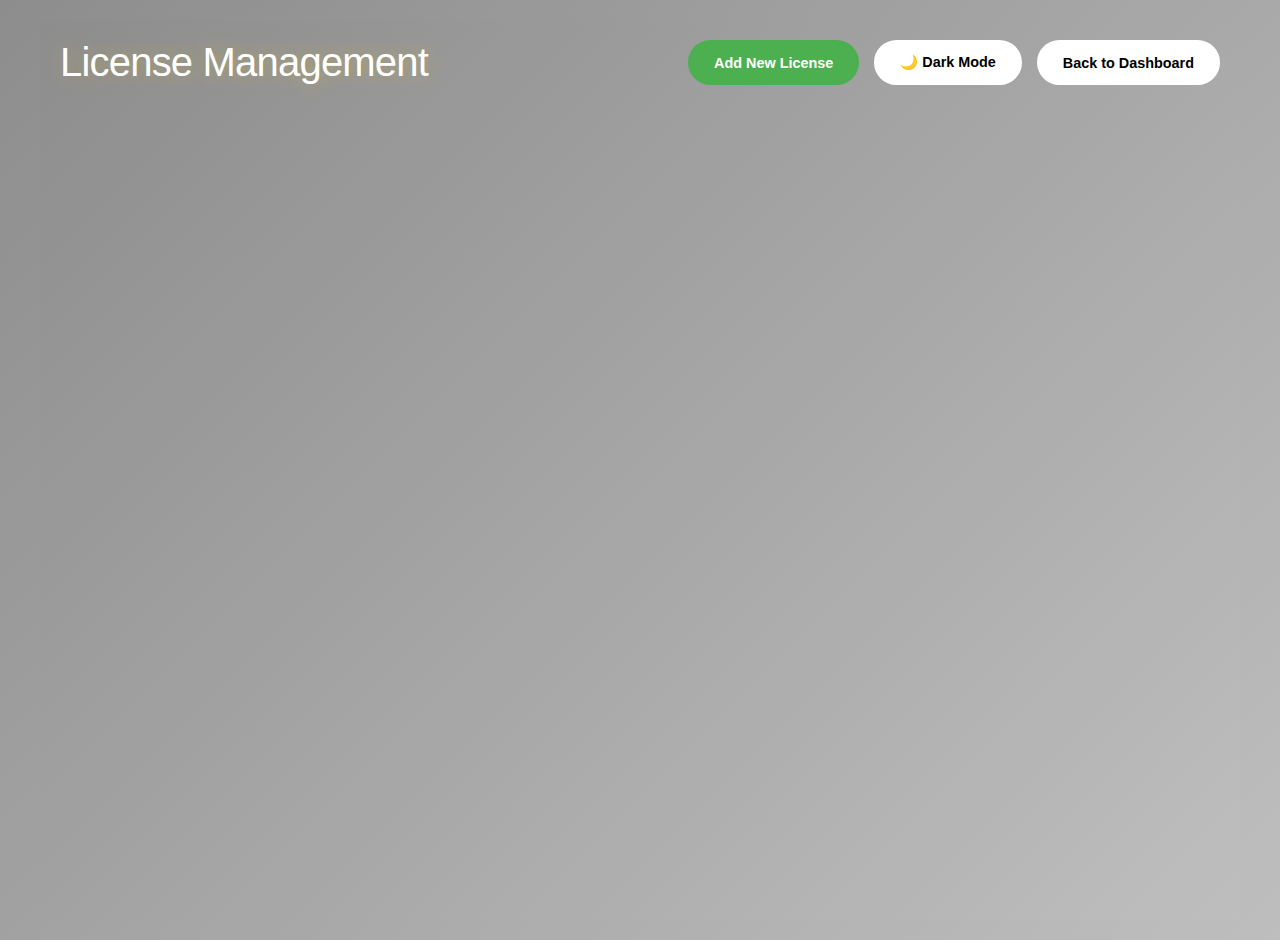
<file: edit.html>
<!DOCTYPE html>
<html lang="en">
<head>
    <meta charset="UTF-8">
    <meta name="viewport" content="width=device-width, initial-scale=1.0">
    <title>License Management</title>
    <link rel="stylesheet" href="css/styles.css">
    <link rel="stylesheet" href="css/edit.css">
</head>
<body>
    <div class="edit-container">
        <header class="edit-header">
            <h1>License Management</h1>
            <div class="header-actions">
                <button class="btn btn-primary" onclick="showAddForm()">Add New License</button>
                <button id="theme-toggle" class="btn btn-secondary">🌙 Dark Mode</button>
                <!-- Updated link to work with GitHub Pages -->
                <a href="index.html" class="btn btn-secondary">Back to Dashboard</a>
            </div>
        </header>

        <div class="licenses-list" id="licenses-list">
            <!-- Licenses will be loaded here -->
        </div>

        <!-- Add/Edit Form Modal -->
        <div id="license-modal" class="modal">
            <div class="modal-content">
                <div class="modal-header">
                    <h2 id="modal-title">Add New License</h2>
                    <button class="close-btn" onclick="closeModal()">&times;</button>
                </div>
                <form id="license-form">
                    <div class="form-group">
                        <label for="name">License Name *</label>
                        <input type="text" id="name" name="name" required>
                    </div>
                    
                    <div class="form-row">
                        <div class="form-group">
                            <label for="start_date">Start Date (DD/MM/YYYY) *</label>
                            <input type="text" id="start_date" name="start_date" placeholder="29/10/2020" required>
                        </div>
                        <div class="form-group">
                            <label for="end_date">End Date (DD/MM/YYYY) *</label>
                            <input type="text" id="end_date" name="end_date" placeholder="1/8/2025" required>
                        </div>
                    </div>
                    
                    <div class="form-row">
                        <div class="form-group">
                            <label for="level">Priority Level *</label>
                            <select id="level" name="level" required>
                                <option value="1">Low Priority</option>
                                <option value="2">Medium Priority</option>
                                <option value="3">High Priority</option>
                            </select>
                        </div>
                        <div class="form-group">
                            <label for="active">Status</label>
                            <select id="active" name="active">
                                <option value="true">Active</option>
                                <option value="false">Inactive</option>
                            </select>
                        </div>
                    </div>
                    
                    <div class="form-actions">
                        <button type="button" class="btn btn-secondary" onclick="closeModal()">Cancel</button>
                        <button type="submit" class="btn btn-primary">Save License</button>
                    </div>
                </form>
            </div>
        </div>

        <!-- Delete Confirmation Modal -->
        <div id="delete-modal" class="modal">
            <div class="modal-content">
                <div class="modal-header">
                    <h2>Confirm Delete</h2>
                    <button class="close-btn" onclick="closeDeleteModal()">&times;</button>
                </div>
                <div class="modal-body">
                    <p>Are you sure you want to delete this license?</p>
                    <p><strong id="delete-license-name"></strong></p>
                </div>
                <div class="form-actions">
                    <button type="button" class="btn btn-secondary" onclick="closeDeleteModal()">Cancel</button>
                    <button type="button" class="btn btn-danger" onclick="confirmDelete()">Delete</button>
                </div>
            </div>
        </div>
    </div>

    <!-- Updated script path for GitHub Pages -->
    <script src="js/edit.js"></script>
</body>
</html>
</file>
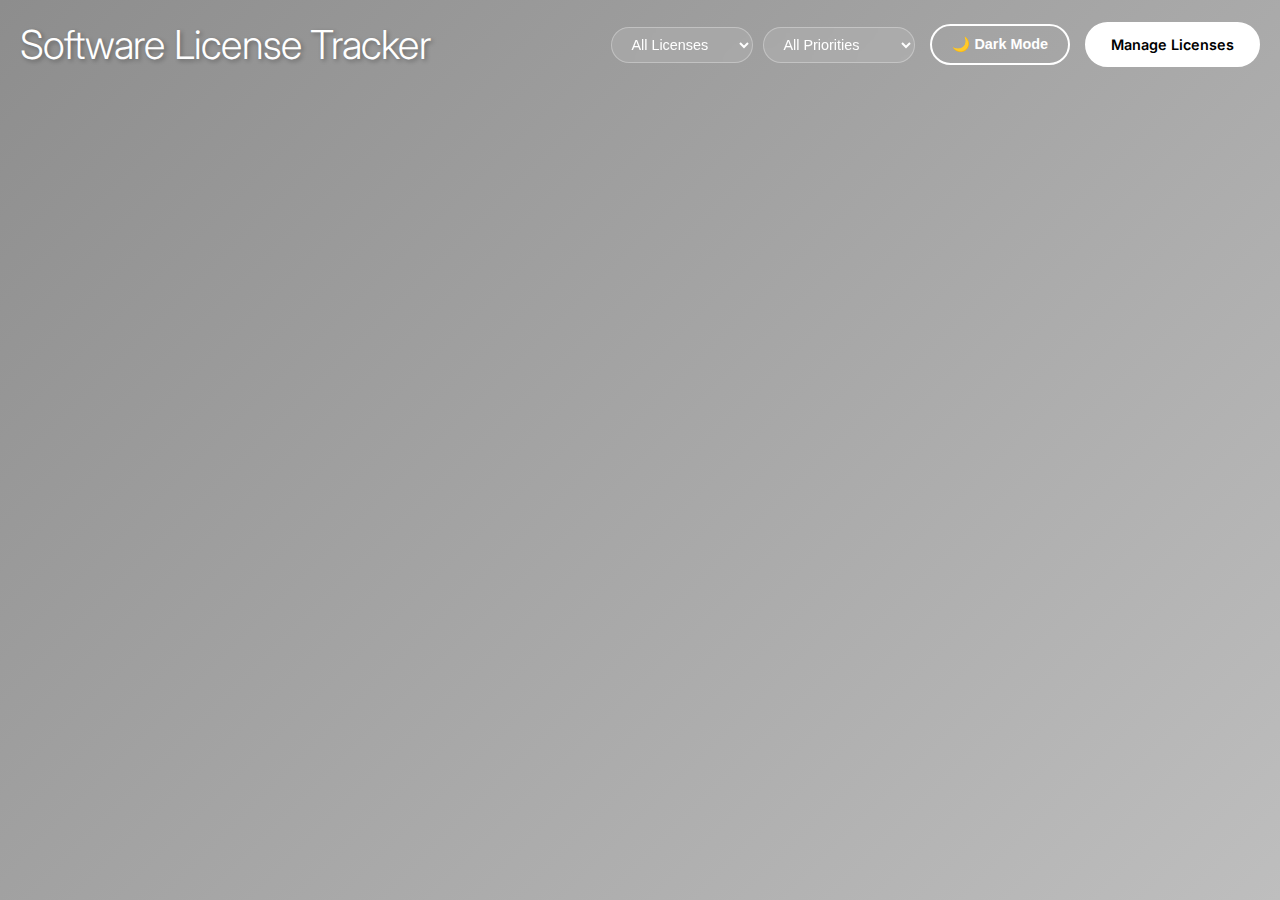
<file: docs/dashboard.html>
<!DOCTYPE html>
<html lang="en">
<head>
    <meta charset="UTF-8">
    <meta name="viewport" content="width=device-width, initial-scale=1.0">
    <title>License Tracker Dashboard</title>
    <link rel="stylesheet" href="/static/css/styles.css">
    <link href="https://fonts.googleapis.com/css2?family=Inter:wght@300;400;500;600;700&display=swap" rel="stylesheet">
</head>
<body>
    <div class="header-container">
        <h1>Software License Tracker</h1>
        <div class="controls">
            <div class="filter-container">
                <select id="filter-status" class="filter-select">
                    <option value="all">All Licenses</option>
                    <option value="active">Active Only</option>
                    <option value="inactive">Inactive Only</option>
                    <option value="expiring">Expiring Soon</option>
                    <option value="expired">Expired</option>
                </select>
                <select id="filter-priority" class="filter-select">
                    <option value="all">All Priorities</option>
                    <option value="1">Low Priority</option>
                    <option value="2">Medium Priority</option>
                    <option value="3">High Priority</option>
                </select>
            </div>
            <button id="theme-toggle" class="theme-toggle">🌙 Dark Mode</button>
            <a href="/edit" class="btn btn-secondary">Manage Licenses</a>
        </div>
    </div>
    
    <div id="cards-container"></div>

    <script src="/static/js/dashboard.js"></script>
</body>
</html>
</file>
<file: css/styles.css>
:root {
  /* Light Mode Colors */
  --bg-primary: #ffffff;
  --bg-secondary: #f8f9fa;
  --bg-gradient: linear-gradient(135deg, #8d8d8d 0%, #bebebe 100%);
  --text-primary: #000000;
  --text-secondary: #666666;
  --text-inverse: #ffffff;
  --card-bg: #ffffff;
  --border-color: #e0e0e0;
  --shadow-light: rgba(0, 0, 0, 0.1);
  --shadow-medium: rgba(0, 0, 0, 0.15);
  --shadow-heavy: rgba(0, 0, 0, 0.25);

  /* Status Colors */
  --status-green: #4caf50;
  --status-orange: #ff9800;
  --status-red: #f44336;
  --status-black: #424242;

  /* Dark Mode Colors */
  --bg-primary-dark: #1a1a1a;
  --bg-secondary-dark: #2d2d2d;
  --bg-gradient-dark: linear-gradient(135deg, #000000 0%, #1a1a1a 100%);
  --text-primary-dark: #ffffff;
  --text-secondary-dark: #cccccc;
  --card-bg-dark: #2d2d2d;
  --border-color-dark: #444444;
  --shadow-light-dark: rgba(0, 0, 0, 0.3);
  --shadow-medium-dark: rgba(0, 0, 0, 0.4);
  --shadow-heavy-dark: rgba(0, 0, 0, 0.5);
}

* {
  margin: 0;
  padding: 0;
  box-sizing: border-box;
}

body {
  font-family: "Inter", "Segoe UI", Tahoma, Geneva, Verdana, sans-serif;
  background: var(--bg-gradient);
  min-height: 100vh;
  padding: 20px;
  transition: all 0.3s ease;
}

body.dark-mode {
  background: var(--bg-gradient-dark);
}

.header-container {
  display: flex;
  justify-content: space-between;
  align-items: center;
  margin-bottom: 30px;
  flex-wrap: wrap;
  gap: 20px;
}

h1 {
  color: var(--text-inverse);
  font-size: 2.5rem;
  font-weight: 300;
  letter-spacing: -0.02em;
  text-shadow: 2px 2px 4px rgba(0, 0, 0, 0.3);
  margin: 0;
}

.controls {
  display: flex;
  gap: 15px;
  align-items: center;
  flex-wrap: wrap;
}

.theme-toggle {
  background: transparent;
  border: 2px solid var(--text-inverse);
  color: var(--text-inverse);
  padding: 10px 20px;
  border-radius: 25px;
  cursor: pointer;
  font-size: 0.9rem;
  font-weight: 600;
  transition: all 0.3s ease;
  position: relative;
  overflow: hidden;
}

.theme-toggle:hover {
  background: var(--text-inverse);
  color: var(--text-primary);
  box-shadow: 0 4px 12px rgba(0, 0, 0, 0.2);
  transform: translateY(-2px);
}

.filter-container {
  display: flex;
  gap: 10px;
  align-items: center;
}

.filter-select {
  background: rgba(255, 255, 255, 0.1);
  border: 1px solid rgba(255, 255, 255, 0.3);
  color: var(--text-inverse);
  padding: 8px 15px;
  border-radius: 20px;
  font-size: 0.9rem;
  backdrop-filter: blur(10px);
  transition: all 0.3s ease;
}

.filter-select:focus {
  outline: none;
  border-color: var(--text-inverse);
  box-shadow: 0 0 15px rgba(255, 255, 255, 0.2);
}

.filter-select option {
  background: var(--card-bg);
  color: var(--text-primary);
}

#cards-container {
  display: grid;
  grid-template-columns: repeat(auto-fill, minmax(320px, 1fr));
  gap: 20px;
  max-width: 1400px;
  margin: 0 auto;
}

.license-card {
  border-radius: 12px;
  padding: 20px;
  background: var(--card-bg);
  border-left: 6px solid var(--border-color);
  box-shadow: 0 4px 16px var(--shadow-light);
  transition: all 0.3s ease;
  position: relative;
  min-height: 140px;
}

body.dark-mode .license-card {
  background: var(--card-bg-dark);
  border-left-color: var(--border-color-dark);
  box-shadow: 0 4px 16px var(--shadow-light-dark);
}

.license-card:hover {
  transform: translateY(-4px);
  box-shadow: 0 8px 24px var(--shadow-medium);
}

body.dark-mode .license-card:hover {
  box-shadow: 0 8px 24px var(--shadow-medium-dark);
}

/* Status-based border colors */
.license-card.active {
  border-left-color: var(--status-green);
}

.license-card.expiring {
  border-left-color: var(--status-orange);
}

.license-card.expired {
  border-left-color: var(--status-red);
}

.license-card.inactive {
  border-left-color: var(--status-black);
}

.card-header {
  display: flex;
  justify-content: space-between;
  align-items: flex-start;
  margin-bottom: 15px;
}

.license-name {
  font-size: 1.1rem;
  font-weight: 600;
  line-height: 1.3;
  margin: 0;
  color: var(--text-primary);
  flex: 1;
}

body.dark-mode .license-name {
  color: var(--text-primary-dark);
}

.level-indicators {
  display: flex;
  gap: 4px;
  margin-left: 10px;
  flex-shrink: 0;
}

.level-circle {
  width: 8px;
  height: 8px;
  border-radius: 50%;
  background: var(--border-color);
  transition: all 0.3s ease;
}

body.dark-mode .level-circle {
  background: var(--border-color-dark);
}

.level-circle.filled {
  background: var(--status-green);
  box-shadow: 0 0 6px var(--status-green);
}
.level-circle.level-1.filled {
  background: var(--status-green);
  box-shadow: 0 0 6px var(--status-green);
}

.level-circle.level-2.filled {
  background: var(--status-orange);
  box-shadow: 0 0 6px var(--status-orange);
}

.level-circle.level-3.filled {
  background: var(--status-red);
  box-shadow: 0 0 6px var(--status-red);
}

.card-content {
  display: flex;
  flex-direction: column;
  gap: 8px;
}

.date-info {
  display: flex;
  flex-direction: column;
  gap: 4px;
}

.start-date {
  font-size: 0.8rem;
  color: var(--text-secondary);
  font-weight: 500;
}

body.dark-mode .start-date {
  color: var(--text-secondary-dark);
}

.expiry-info {
  display: flex;
  justify-content: space-between;
  align-items: center;
}

.expiry-text {
  font-size: 0.9rem;
  color: var(--text-secondary);
  font-weight: 500;
}

body.dark-mode .expiry-text {
  color: var(--text-secondary-dark);
}

.days-badge {
  background: var(--border-color);
  color: var(--text-primary);
  padding: 6px 12px;
  border-radius: 20px;
  font-size: 0.8rem;
  font-weight: 600;
}

body.dark-mode .days-badge {
  background: var(--border-color-dark);
  color: var(--text-primary-dark);
}

.days-badge.active {
  background: var(--status-green);
  color: white;
}

.days-badge.expiring {
  background: var(--status-orange);
  color: white;
}

.days-badge.expired {
  background: var(--status-red);
  color: white;
}

.days-badge.inactive {
  background: var(--status-black);
  color: white;
}

.progress-section {
  margin-top: 8px;
}

.progress-bar {
  background: var(--border-color);
  width: 100%;
  height: 6px;
  border-radius: 3px;
  overflow: hidden;
  position: relative;
}

body.dark-mode .progress-bar {
  background: var(--border-color-dark);
}

.progress-inner {
  height: 100%;
  border-radius: 3px;
  transition: width 0.6s ease;
}

.progress-inner.active {
  background: var(--status-green);
}

.progress-inner.expiring {
  background: var(--status-orange);
}

.progress-inner.expired {
  background: var(--status-red);
}

.progress-inner.inactive {
  background: var(--status-black);
}

/* No results and error messages */
.no-results,
.error-message {
  text-align: center;
  padding: 60px 20px;
  color: var(--text-inverse);
  font-size: 1.2rem;
  font-weight: 500;
  background: rgba(255, 255, 255, 0.1);
  border-radius: 16px;
  border: 2px solid rgba(255, 255, 255, 0.3);
  backdrop-filter: blur(10px);
  margin: 40px auto;
  max-width: 500px;
}

body.dark-mode .no-results,
body.dark-mode .error-message {
  background: rgba(0, 0, 0, 0.3);
  border-color: var(--border-color-dark);
}

/* Button styles for consistency */
.btn {
  padding: 12px 24px;
  border: none;
  border-radius: 25px;
  cursor: pointer;
  font-size: 0.9rem;
  font-weight: 600;
  text-decoration: none;
  display: inline-flex;
  align-items: center;
  justify-content: center;
  transition: all 0.3s ease;
  min-width: 120px;
  position: relative;
  overflow: hidden;
}

.btn-secondary {
  background: var(--text-inverse);
  color: var(--text-primary);
  border: 2px solid var(--text-inverse);
}

.btn-secondary:hover {
  background: transparent;
  color: var(--text-inverse);
  transform: translateY(-2px);
  box-shadow: 0 4px 12px rgba(0, 0, 0, 0.2);
}

/* Mobile Responsive */
@media (max-width: 768px) {
  body {
    padding: 15px;
  }

  .header-container {
    flex-direction: column;
    align-items: center;
    text-align: center;
    gap: 15px;
  }

  h1 {
    font-size: 2rem;
    margin-bottom: 0;
  }

  .controls {
    justify-content: center;
  }

  #cards-container {
    grid-template-columns: 1fr;
    gap: 15px;
  }

  .license-card {
    min-height: 120px;
    padding: 15px;
  }

  .license-name {
    font-size: 1rem;
  }
}

/* Tablet Responsive */
@media (min-width: 769px) and (max-width: 1024px) {
  #cards-container {
    grid-template-columns: repeat(auto-fill, minmax(350px, 1fr));
    gap: 25px;
  }

  .header-container {
    gap: 20px;
  }
}

/* TV/Large Screen Responsive */
@media (min-width: 1920px) {
  body {
    padding: 40px;
  }

  .header-container {
    margin-bottom: 50px;
  }

  h1 {
    font-size: 3.5rem;
  }

  #cards-container {
    grid-template-columns: repeat(auto-fill, minmax(380px, 1fr));
    gap: 25px;
    max-width: 1800px;
  }

  .license-card {
    min-height: 160px;
    padding: 25px;
  }

  .license-name {
    font-size: 1.3rem;
  }

  .expiry-text {
    font-size: 1rem;
  }

  .days-badge {
    font-size: 0.9rem;
    padding: 8px 16px;
  }

  .progress-bar {
    height: 8px;
  }
  .card-top {
    padding: 25px 25px 0 25px;
    display: flex;
    flex-direction: column;
    gap: 10px;
  }

  .card-header {
    display: flex;
    justify-content: space-between;
    align-items: center;
    padding: 0;
    margin-bottom: 5px;
  }

  .license-title {
    font-size: 1.5rem;
    font-weight: 700;
    color: var(--text-primary);
    margin: 0;
  }

  body.dark-mode .license-title {
    color: var(--text-primary-dark);
  }

  .priority-pill {
    padding: 6px 12px;
    font-size: 0.75rem;
    font-weight: 600;
    text-transform: uppercase;
    border-radius: 50px;
    background-color: rgba(255, 255, 255, 0.15);
    color: var(--text-inverse);
    border: 1px solid var(--accent-silver);
    box-shadow: 0 2px 8px rgba(0, 0, 0, 0.15);
  }

  .status-label {
    font-size: 0.85rem;
    font-weight: 700;
    padding: 4px 10px;
    background: rgba(255, 255, 255, 0.1);
    border-radius: 15px;
    display: inline-block;
    align-self: flex-start;
    color: var(--text-inverse);
    text-transform: uppercase;
    letter-spacing: 0.5px;
  }

  .card-middle {
    padding: 20px 25px;
    display: flex;
    justify-content: space-between;
    flex-wrap: wrap;
    gap: 15px;
  }

  .date-block {
    flex: 1;
    min-width: 100px;
  }

  .date-block .label {
    display: block;
    font-size: 0.75rem;
    font-weight: 600;
    color: var(--text-secondary);
    text-transform: uppercase;
  }

  .date-block .value {
    font-size: 1rem;
    font-weight: bold;
    color: var(--text-primary);
  }

  body.dark-mode .date-block .label {
    color: var(--text-secondary-dark);
  }

  body.dark-mode .date-block .value {
    color: var(--text-primary-dark);
  }

  .progress-container {
    padding: 0 25px 20px 25px;
  }

  .progress-container .progress-bar {
    background: var(--border-color);
    height: 12px;
    border-radius: 8px;
    overflow: hidden;
  }

  .progress-container .progress-fill {
    height: 100%;
    background: linear-gradient(to right, var(--accent-gold), var(--accent-silver));
    transition: width 0.4s ease;
  }

  .progress-container .progress-info {
    font-size: 0.8rem;
    color: var(--text-primary);
    margin-top: 5px;
    text-align: right;
  }

  body.dark-mode .progress-container .progress-info {
    color: var(--text-primary-dark);
  }

  .card-bottom {
    padding: 20px 25px;
    border-top: 1px solid var(--border-color);
    display: flex;
    justify-content: flex-end;
    align-items: center;
  }

  body.dark-mode .card-bottom {
    border-top: 1px solid var(--border-color-dark);
  }

  .active-flag {
    padding: 6px 16px;
    border-radius: 50px;
    font-size: 0.75rem;
    font-weight: 700;
    text-transform: uppercase;
    background: rgba(255, 255, 255, 0.15);
    color: var(--text-inverse);
    letter-spacing: 0.6px;
    transition: all 0.3s ease;
  }

  .active-flag.active {
    background: linear-gradient(135deg, #4caf50, #388e3c);
    box-shadow: 0 0 10px rgba(76, 175, 80, 0.4);
    color: #fff;
  }

  .active-flag.inactive {
    background: linear-gradient(135deg, #9e9e9e, #616161);
    box-shadow: 0 0 10px rgba(158, 158, 158, 0.4);
    color: #fff;
  }

  /* Mobile Friendly Tweaks */
  @media (max-width: 600px) {
    .card-middle {
      flex-direction: column;
    }

    .card-header {
      flex-direction: column;
      align-items: flex-start;
      gap: 10px;
    }

    .progress-container .progress-info {
      text-align: left;
    }

    .card-bottom {
      justify-content: center;
    }
  }
}
</file>
<file: css/edit.css>
/* Edit Page Specific Styles */
:root {
  /* Inherit from main styles */
  --bg-primary: #ffffff;
  --bg-secondary: #f8f9fa;
  --bg-gradient: linear-gradient(135deg, #8d8d8d 0%, #bebebe 100%);
  --text-primary: #000000;
  --text-secondary: #666666;
  --text-inverse: #ffffff;
  --card-bg: #ffffff;
  --border-color: #e0e0e0;

  /* Status Colors */
  --status-green: #4caf50;
  --status-orange: #ff9800;
  --status-red: #f44336;
  --status-black: #424242;
  --shadow-light: rgba(0, 0, 0, 0.1);
  --shadow-medium: rgba(0, 0, 0, 0.15);
  --shadow-heavy: rgba(0, 0, 0, 0.25);

  /* Dark Mode Colors */
  --bg-primary-dark: #1a1a1a;
  --bg-secondary-dark: #2d2d2d;
  --bg-gradient-dark: linear-gradient(135deg, #000000 0%, #1a1a1a 100%);
  --text-primary-dark: #ffffff;
  --text-secondary-dark: #cccccc;
  --card-bg-dark: #2d2d2d;
  --border-color-dark: #444444;
  --shadow-light-dark: rgba(255, 255, 255, 0.05);
  --shadow-medium-dark: rgba(255, 255, 255, 0.1);
  --shadow-heavy-dark: rgba(255, 255, 255, 0.15);
}

.edit-container {
  max-width: 1200px;
  margin: 0 auto;
  padding: 20px;
  background: var(--bg-gradient);
  min-height: 100vh;
  transition: all 0.3s ease;
}

body.dark-mode .edit-container {
  background: var(--bg-gradient-dark);
}

.edit-header {
  display: flex;
  justify-content: space-between;
  align-items: center;
  margin-bottom: 30px;
  flex-wrap: wrap;
  gap: 20px;
}

.edit-header h1 {
  color: var(--text-inverse);
  font-size: 2.5rem;
  font-weight: 300;
  letter-spacing: -0.02em;
  text-shadow: 0 0 20px rgba(255, 215, 0, 0.3);
  margin: 0;
}

.header-actions {
  display: flex;
  gap: 15px;
  flex-wrap: wrap;
}

.btn {
  padding: 12px 24px;
  border: none;
  border-radius: 25px;
  cursor: pointer;
  font-size: 0.9rem;
  font-weight: 600;
  text-decoration: none;
  display: inline-flex;
  align-items: center;
  justify-content: center;
  transition: all 0.3s ease;
  min-width: 120px;
  position: relative;
  overflow: hidden;
}

.btn-primary {
  background: var(--status-green);
  color: white;
  border: 2px solid var(--status-green);
}

.btn-primary:hover {
  background: #45a049;
  border-color: #45a049;
  transform: translateY(-2px);
  box-shadow: 0 6px 20px rgba(76, 175, 80, 0.4);
}

.btn-secondary {
  background: var(--text-inverse);
  color: var(--text-primary);
  border: 2px solid var(--text-inverse);
}

.btn-secondary:hover {
  background: transparent;
  color: var(--text-inverse);
  transform: translateY(-2px);
  box-shadow: 0 4px 12px rgba(0, 0, 0, 0.2);
}

.btn-danger {
  background: linear-gradient(135deg, #f44336, #d32f2f);
  color: white;
  border: 2px solid #f44336;
}

.btn-danger:hover {
  background: linear-gradient(135deg, #d32f2f, #c62828);
  transform: translateY(-2px);
  box-shadow: 0 6px 20px rgba(244, 67, 54, 0.4);
}

.btn::before {
  content: "";
  position: absolute;
  top: 0;
  left: -100%;
  width: 100%;
  height: 100%;
  background: linear-gradient(90deg, transparent, rgba(255, 255, 255, 0.2), transparent);
  transition: left 0.5s;
}

.btn:hover::before {
  left: 100%;
}

.licenses-list {
  display: grid;
  grid-template-columns: repeat(auto-fill, minmax(400px, 1fr));
  gap: 20px;
  margin-bottom: 30px;
}

.license-item {
  background: var(--card-bg);
  border-radius: 12px;
  padding: 20px;
  box-shadow: 0 4px 16px var(--shadow-light);
  border-left: 6px solid var(--border-color);
  transition: all 0.3s ease;
  position: relative;
}

body.dark-mode .license-item {
  background: var(--card-bg-dark);
  border-left-color: var(--border-color-dark);
  box-shadow: 0 4px 16px var(--shadow-light-dark);
}

.license-item:hover {
  transform: translateY(-4px);
  box-shadow: 0 8px 24px var(--shadow-medium);
}

body.dark-mode .license-item:hover {
  box-shadow: 0 8px 24px var(--shadow-medium-dark);
}

.license-item.expiring {
  border-left-color: var(--status-orange);
}

.license-item.expired {
  border-left-color: var(--status-red);
}

.license-item.active {
  border-left-color: var(--status-green);
}

.license-item.inactive {
  border-left-color: var(--status-black);
}

.license-header {
  display: flex;
  justify-content: space-between;
  align-items: flex-start;
  margin-bottom: 15px;
}

.license-title {
  font-size: 1.1rem;
  font-weight: 600;
  color: var(--text-primary);
  margin: 0;
  flex: 1;
}

body.dark-mode .license-title {
  color: var(--text-primary-dark);
}

.level-indicators {
  display: flex;
  gap: 4px;
  margin-left: 10px;
  flex-shrink: 0;
}

.level-circle {
  width: 8px;
  height: 8px;
  border-radius: 50%;
  background: var(--border-color);
  transition: all 0.3s ease;
}

body.dark-mode .level-circle {
  background: var(--border-color-dark);
}

.level-circle.filled {
  background: var(--status-green);
  box-shadow: 0 0 6px var(--status-green);
}

.level-circle.level-2.filled {
  background: var(--status-orange);
  box-shadow: 0 0 6px var(--status-orange);
}

.level-circle.level-3.filled {
  background: var(--status-red);
  box-shadow: 0 0 6px var(--status-red);
}

.license-content {
  display: flex;
  flex-direction: column;
  gap: 12px;
}

.date-info {
  display: flex;
  flex-direction: column;
  gap: 4px;
}

.start-date {
  font-size: 0.8rem;
  color: var(--text-secondary);
  font-weight: 500;
}

body.dark-mode .start-date {
  color: var(--text-secondary-dark);
}

.expiry-info {
  display: flex;
  justify-content: space-between;
  align-items: center;
}

.expiry-text {
  font-size: 0.9rem;
  color: var(--text-secondary);
  font-weight: 500;
}

body.dark-mode .expiry-text {
  color: var(--text-secondary-dark);
}

.days-badge {
  background: var(--border-color);
  color: var(--text-primary);
  padding: 6px 12px;
  border-radius: 20px;
  font-size: 0.8rem;
  font-weight: 600;
}

body.dark-mode .days-badge {
  background: var(--border-color-dark);
  color: var(--text-primary-dark);
}

.days-badge.active {
  background: var(--status-green);
  color: white;
}

.days-badge.expiring {
  background: var(--status-orange);
  color: white;
}

.days-badge.expired {
  background: var(--status-red);
  color: white;
}

.days-badge.inactive {
  background: var(--status-black);
  color: white;
}

.license-actions {
  display: flex;
  gap: 10px;
  margin-top: 8px;
}

.btn-small {
  padding: 8px 16px;
  font-size: 0.8rem;
  min-width: auto;
  border-radius: 20px;
}

.info-item {
  display: flex;
  flex-direction: column;
  padding: 10px 0;
  border-bottom: 1px solid var(--border-color);
}

body.dark-mode .info-item {
  border-bottom-color: var(--border-color-dark);
}

.info-label {
  font-size: 0.8rem;
  color: var(--text-secondary);
  font-weight: 600;
  margin-bottom: 5px;
  text-transform: uppercase;
  letter-spacing: 0.5px;
}

body.dark-mode .info-label {
  color: var(--text-secondary-dark);
}

.info-value {
  font-size: 0.95rem;
  color: var(--text-primary);
  font-weight: 700;
}

body.dark-mode .info-value {
  color: var(--text-primary-dark);
}

.license-status {
  display: flex;
  justify-content: space-between;
  align-items: center;
  padding-top: 15px;
  border-top: 1px solid #eee;
}

.status-badge {
  padding: 4px 12px;
  border-radius: 12px;
  font-size: 0.75rem;
  font-weight: 600;
  text-transform: uppercase;
  letter-spacing: 0.5px;
}

.status-badge.active {
  background: #e8f5e8;
  color: #2e7d32;
}

.status-badge.inactive {
  background: #ffebee;
  color: #c62828;
}

/* Modal Styles */
.modal {
  display: none;
  position: fixed;
  z-index: 1000;
  left: 0;
  top: 0;
  width: 100%;
  height: 100%;
  background-color: rgba(0, 0, 0, 0.5);
  backdrop-filter: blur(4px);
}

.modal-content {
  background-color: white;
  margin: 5% auto;
  padding: 0;
  border-radius: 16px;
  width: 90%;
  max-width: 600px;
  box-shadow: 0 20px 60px rgba(0, 0, 0, 0.3);
  animation: modalSlideIn 0.3s ease;
}

@keyframes modalSlideIn {
  from {
    opacity: 0;
    transform: translateY(-50px);
  }
  to {
    opacity: 1;
    transform: translateY(0);
  }
}

.modal-header {
  display: flex;
  justify-content: space-between;
  align-items: center;
  padding: 20px 30px;
  border-bottom: 1px solid #eee;
}

.modal-header h2 {
  margin: 0;
  color: #333;
  font-size: 1.5rem;
}

.close-btn {
  background: none;
  border: none;
  font-size: 2rem;
  cursor: pointer;
  color: #999;
  padding: 0;
  width: 40px;
  height: 40px;
  display: flex;
  align-items: center;
  justify-content: center;
  border-radius: 50%;
  transition: all 0.3s ease;
}

.close-btn:hover {
  background: #f5f5f5;
  color: #333;
}

.modal-body {
  padding: 30px;
}

/* Form Styles */
form {
  padding: 30px;
}

.form-group {
  margin-bottom: 20px;
}

.form-row {
  display: grid;
  grid-template-columns: 1fr 1fr;
  gap: 20px;
}

.form-group label {
  display: block;
  margin-bottom: 8px;
  font-weight: 600;
  color: #333;
  font-size: 0.9rem;
}

.form-group input,
.form-group select {
  width: 100%;
  padding: 12px 16px;
  border: 2px solid #ddd;
  border-radius: 8px;
  font-size: 1rem;
  transition: border-color 0.3s ease;
  background: white;
}

.form-group input:focus,
.form-group select:focus {
  outline: none;
  border-color: #4caf50;
  box-shadow: 0 0 0 3px rgba(76, 175, 80, 0.1);
}

.form-actions {
  display: flex;
  justify-content: flex-end;
  gap: 15px;
  margin-top: 30px;
  padding-top: 20px;
  border-top: 1px solid #eee;
}

/* Responsive Design */
@media (max-width: 768px) {
  .edit-container {
    padding: 15px;
  }

  .edit-header {
    flex-direction: column;
    align-items: stretch;
    text-align: center;
  }

  .header-actions {
    justify-content: center;
  }

  .licenses-list {
    grid-template-columns: 1fr;
  }

  .form-row {
    grid-template-columns: 1fr;
  }

  .modal-content {
    width: 95%;
    margin: 10% auto;
  }

  .modal-header,
  form {
    padding: 20px;
  }

  .license-header {
    flex-direction: column;
    gap: 10px;
  }

  .license-actions {
    justify-content: center;
  }

  .license-info {
    grid-template-columns: 1fr;
  }
}

@media (min-width: 1920px) {
  .edit-container {
    padding: 40px;
  }

  .licenses-list {
    grid-template-columns: repeat(auto-fill, minmax(450px, 1fr));
    gap: 30px;
  }

  .modal-content {
    max-width: 700px;
  }
}
</file>
<file: static/css/styles.css>
:root {
  /* Light Mode Colors */
  --bg-primary: #ffffff;
  --bg-secondary: #f8f9fa;
  --bg-gradient: linear-gradient(135deg, #8d8d8d 0%, #bebebe 100%);
  --text-primary: #000000;
  --text-secondary: #666666;
  --text-inverse: #ffffff;
  --card-bg: #ffffff;
  --border-color: #e0e0e0;
  --shadow-light: rgba(0, 0, 0, 0.1);
  --shadow-medium: rgba(0, 0, 0, 0.15);
  --shadow-heavy: rgba(0, 0, 0, 0.25);

  /* Status Colors */
  --status-green: #4caf50;
  --status-orange: #ff9800;
  --status-red: #f44336;
  --status-black: #424242;

  /* Dark Mode Colors */
  --bg-primary-dark: #1a1a1a;
  --bg-secondary-dark: #2d2d2d;
  --bg-gradient-dark: linear-gradient(135deg, #000000 0%, #1a1a1a 100%);
  --text-primary-dark: #ffffff;
  --text-secondary-dark: #cccccc;
  --card-bg-dark: #2d2d2d;
  --border-color-dark: #444444;
  --shadow-light-dark: rgba(0, 0, 0, 0.3);
  --shadow-medium-dark: rgba(0, 0, 0, 0.4);
  --shadow-heavy-dark: rgba(0, 0, 0, 0.5);
}

* {
  margin: 0;
  padding: 0;
  box-sizing: border-box;
}

body {
  font-family: "Inter", "Segoe UI", Tahoma, Geneva, Verdana, sans-serif;
  background: var(--bg-gradient);
  min-height: 100vh;
  padding: 20px;
  transition: all 0.3s ease;
}

body.dark-mode {
  background: var(--bg-gradient-dark);
}

.header-container {
  display: flex;
  justify-content: space-between;
  align-items: center;
  margin-bottom: 30px;
  flex-wrap: wrap;
  gap: 20px;
}

h1 {
  color: var(--text-inverse);
  font-size: 2.5rem;
  font-weight: 300;
  letter-spacing: -0.02em;
  text-shadow: 2px 2px 4px rgba(0, 0, 0, 0.3);
  margin: 0;
}

.controls {
  display: flex;
  gap: 15px;
  align-items: center;
  flex-wrap: wrap;
}

.theme-toggle {
  background: transparent;
  border: 2px solid var(--text-inverse);
  color: var(--text-inverse);
  padding: 10px 20px;
  border-radius: 25px;
  cursor: pointer;
  font-size: 0.9rem;
  font-weight: 600;
  transition: all 0.3s ease;
  position: relative;
  overflow: hidden;
}

.theme-toggle:hover {
  background: var(--text-inverse);
  color: var(--text-primary);
  box-shadow: 0 4px 12px rgba(0, 0, 0, 0.2);
  transform: translateY(-2px);
}

.filter-container {
  display: flex;
  gap: 10px;
  align-items: center;
}

.filter-select {
  background: rgba(255, 255, 255, 0.1);
  border: 1px solid rgba(255, 255, 255, 0.3);
  color: var(--text-inverse);
  padding: 8px 15px;
  border-radius: 20px;
  font-size: 0.9rem;
  backdrop-filter: blur(10px);
  transition: all 0.3s ease;
}

.filter-select:focus {
  outline: none;
  border-color: var(--text-inverse);
  box-shadow: 0 0 15px rgba(255, 255, 255, 0.2);
}

.filter-select option {
  background: var(--card-bg);
  color: var(--text-primary);
}

#cards-container {
  display: grid;
  grid-template-columns: repeat(auto-fill, minmax(320px, 1fr));
  gap: 20px;
  max-width: 1400px;
  margin: 0 auto;
}

.license-card {
  border-radius: 12px;
  padding: 20px;
  background: var(--card-bg);
  border-left: 6px solid var(--border-color);
  box-shadow: 0 4px 16px var(--shadow-light);
  transition: all 0.3s ease;
  position: relative;
  min-height: 140px;
}

body.dark-mode .license-card {
  background: var(--card-bg-dark);
  border-left-color: var(--border-color-dark);
  box-shadow: 0 4px 16px var(--shadow-light-dark);
}

.license-card:hover {
  transform: translateY(-4px);
  box-shadow: 0 8px 24px var(--shadow-medium);
}

body.dark-mode .license-card:hover {
  box-shadow: 0 8px 24px var(--shadow-medium-dark);
}

/* Status-based border colors */
.license-card.active {
  border-left-color: var(--status-green);
}

.license-card.expiring {
  border-left-color: var(--status-orange);
}

.license-card.expired {
  border-left-color: var(--status-red);
}

.license-card.inactive {
  border-left-color: var(--status-black);
}

.card-header {
  display: flex;
  justify-content: space-between;
  align-items: flex-start;
  margin-bottom: 15px;
}

.license-name {
  font-size: 1.1rem;
  font-weight: 600;
  line-height: 1.3;
  margin: 0;
  color: var(--text-primary);
  flex: 1;
}

body.dark-mode .license-name {
  color: var(--text-primary-dark);
}

.level-indicators {
  display: flex;
  gap: 4px;
  margin-left: 10px;
  flex-shrink: 0;
}

.level-circle {
  width: 8px;
  height: 8px;
  border-radius: 50%;
  background: var(--border-color);
  transition: all 0.3s ease;
}

body.dark-mode .level-circle {
  background: var(--border-color-dark);
}

.level-circle.filled {
  background: var(--status-green);
  box-shadow: 0 0 6px var(--status-green);
}
.level-circle.level-1.filled {
  background: var(--status-green);
  box-shadow: 0 0 6px var(--status-green);
}

.level-circle.level-2.filled {
  background: var(--status-orange);
  box-shadow: 0 0 6px var(--status-orange);
}

.level-circle.level-3.filled {
  background: var(--status-red);
  box-shadow: 0 0 6px var(--status-red);
}

.card-content {
  display: flex;
  flex-direction: column;
  gap: 8px;
}

.date-info {
  display: flex;
  flex-direction: column;
  gap: 4px;
}

.start-date {
  font-size: 0.8rem;
  color: var(--text-secondary);
  font-weight: 500;
}

body.dark-mode .start-date {
  color: var(--text-secondary-dark);
}

.expiry-info {
  display: flex;
  justify-content: space-between;
  align-items: center;
}

.expiry-text {
  font-size: 0.9rem;
  color: var(--text-secondary);
  font-weight: 500;
}

body.dark-mode .expiry-text {
  color: var(--text-secondary-dark);
}

.days-badge {
  background: var(--border-color);
  color: var(--text-primary);
  padding: 6px 12px;
  border-radius: 20px;
  font-size: 0.8rem;
  font-weight: 600;
}

body.dark-mode .days-badge {
  background: var(--border-color-dark);
  color: var(--text-primary-dark);
}

.days-badge.active {
  background: var(--status-green);
  color: white;
}

.days-badge.expiring {
  background: var(--status-orange);
  color: white;
}

.days-badge.expired {
  background: var(--status-red);
  color: white;
}

.days-badge.inactive {
  background: var(--status-black);
  color: white;
}

.progress-section {
  margin-top: 8px;
}

.progress-bar {
  background: var(--border-color);
  width: 100%;
  height: 6px;
  border-radius: 3px;
  overflow: hidden;
  position: relative;
}

body.dark-mode .progress-bar {
  background: var(--border-color-dark);
}

.progress-inner {
  height: 100%;
  border-radius: 3px;
  transition: width 0.6s ease;
}

.progress-inner.active {
  background: var(--status-green);
}

.progress-inner.expiring {
  background: var(--status-orange);
}

.progress-inner.expired {
  background: var(--status-red);
}

.progress-inner.inactive {
  background: var(--status-black);
}

/* No results and error messages */
.no-results,
.error-message {
  text-align: center;
  padding: 60px 20px;
  color: var(--text-inverse);
  font-size: 1.2rem;
  font-weight: 500;
  background: rgba(255, 255, 255, 0.1);
  border-radius: 16px;
  border: 2px solid rgba(255, 255, 255, 0.3);
  backdrop-filter: blur(10px);
  margin: 40px auto;
  max-width: 500px;
}

body.dark-mode .no-results,
body.dark-mode .error-message {
  background: rgba(0, 0, 0, 0.3);
  border-color: var(--border-color-dark);
}

/* Button styles for consistency */
.btn {
  padding: 12px 24px;
  border: none;
  border-radius: 25px;
  cursor: pointer;
  font-size: 0.9rem;
  font-weight: 600;
  text-decoration: none;
  display: inline-flex;
  align-items: center;
  justify-content: center;
  transition: all 0.3s ease;
  min-width: 120px;
  position: relative;
  overflow: hidden;
}

.btn-secondary {
  background: var(--text-inverse);
  color: var(--text-primary);
  border: 2px solid var(--text-inverse);
}

.btn-secondary:hover {
  background: transparent;
  color: var(--text-inverse);
  transform: translateY(-2px);
  box-shadow: 0 4px 12px rgba(0, 0, 0, 0.2);
}

/* Mobile Responsive */
@media (max-width: 768px) {
  body {
    padding: 15px;
  }

  .header-container {
    flex-direction: column;
    align-items: center;
    text-align: center;
    gap: 15px;
  }

  h1 {
    font-size: 2rem;
    margin-bottom: 0;
  }

  .controls {
    justify-content: center;
  }

  #cards-container {
    grid-template-columns: 1fr;
    gap: 15px;
  }

  .license-card {
    min-height: 120px;
    padding: 15px;
  }

  .license-name {
    font-size: 1rem;
  }
}

/* Tablet Responsive */
@media (min-width: 769px) and (max-width: 1024px) {
  #cards-container {
    grid-template-columns: repeat(auto-fill, minmax(350px, 1fr));
    gap: 25px;
  }

  .header-container {
    gap: 20px;
  }
}

/* TV/Large Screen Responsive */
@media (min-width: 1920px) {
  body {
    padding: 40px;
  }

  .header-container {
    margin-bottom: 50px;
  }

  h1 {
    font-size: 3.5rem;
  }

  #cards-container {
    grid-template-columns: repeat(auto-fill, minmax(380px, 1fr));
    gap: 25px;
    max-width: 1800px;
  }

  .license-card {
    min-height: 160px;
    padding: 25px;
  }

  .license-name {
    font-size: 1.3rem;
  }

  .expiry-text {
    font-size: 1rem;
  }

  .days-badge {
    font-size: 0.9rem;
    padding: 8px 16px;
  }

  .progress-bar {
    height: 8px;
  }
  .card-top {
    padding: 25px 25px 0 25px;
    display: flex;
    flex-direction: column;
    gap: 10px;
  }

  .card-header {
    display: flex;
    justify-content: space-between;
    align-items: center;
    padding: 0;
    margin-bottom: 5px;
  }

  .license-title {
    font-size: 1.5rem;
    font-weight: 700;
    color: var(--text-primary);
    margin: 0;
  }

  body.dark-mode .license-title {
    color: var(--text-primary-dark);
  }

  .priority-pill {
    padding: 6px 12px;
    font-size: 0.75rem;
    font-weight: 600;
    text-transform: uppercase;
    border-radius: 50px;
    background-color: rgba(255, 255, 255, 0.15);
    color: var(--text-inverse);
    border: 1px solid var(--accent-silver);
    box-shadow: 0 2px 8px rgba(0, 0, 0, 0.15);
  }

  .status-label {
    font-size: 0.85rem;
    font-weight: 700;
    padding: 4px 10px;
    background: rgba(255, 255, 255, 0.1);
    border-radius: 15px;
    display: inline-block;
    align-self: flex-start;
    color: var(--text-inverse);
    text-transform: uppercase;
    letter-spacing: 0.5px;
  }

  .card-middle {
    padding: 20px 25px;
    display: flex;
    justify-content: space-between;
    flex-wrap: wrap;
    gap: 15px;
  }

  .date-block {
    flex: 1;
    min-width: 100px;
  }

  .date-block .label {
    display: block;
    font-size: 0.75rem;
    font-weight: 600;
    color: var(--text-secondary);
    text-transform: uppercase;
  }

  .date-block .value {
    font-size: 1rem;
    font-weight: bold;
    color: var(--text-primary);
  }

  body.dark-mode .date-block .label {
    color: var(--text-secondary-dark);
  }

  body.dark-mode .date-block .value {
    color: var(--text-primary-dark);
  }

  .progress-container {
    padding: 0 25px 20px 25px;
  }

  .progress-container .progress-bar {
    background: var(--border-color);
    height: 12px;
    border-radius: 8px;
    overflow: hidden;
  }

  .progress-container .progress-fill {
    height: 100%;
    background: linear-gradient(to right, var(--accent-gold), var(--accent-silver));
    transition: width 0.4s ease;
  }

  .progress-container .progress-info {
    font-size: 0.8rem;
    color: var(--text-primary);
    margin-top: 5px;
    text-align: right;
  }

  body.dark-mode .progress-container .progress-info {
    color: var(--text-primary-dark);
  }

  .card-bottom {
    padding: 20px 25px;
    border-top: 1px solid var(--border-color);
    display: flex;
    justify-content: flex-end;
    align-items: center;
  }

  body.dark-mode .card-bottom {
    border-top: 1px solid var(--border-color-dark);
  }

  .active-flag {
    padding: 6px 16px;
    border-radius: 50px;
    font-size: 0.75rem;
    font-weight: 700;
    text-transform: uppercase;
    background: rgba(255, 255, 255, 0.15);
    color: var(--text-inverse);
    letter-spacing: 0.6px;
    transition: all 0.3s ease;
  }

  .active-flag.active {
    background: linear-gradient(135deg, #4caf50, #388e3c);
    box-shadow: 0 0 10px rgba(76, 175, 80, 0.4);
    color: #fff;
  }

  .active-flag.inactive {
    background: linear-gradient(135deg, #9e9e9e, #616161);
    box-shadow: 0 0 10px rgba(158, 158, 158, 0.4);
    color: #fff;
  }

  /* Mobile Friendly Tweaks */
  @media (max-width: 600px) {
    .card-middle {
      flex-direction: column;
    }

    .card-header {
      flex-direction: column;
      align-items: flex-start;
      gap: 10px;
    }

    .progress-container .progress-info {
      text-align: left;
    }

    .card-bottom {
      justify-content: center;
    }
  }
}
</file>
